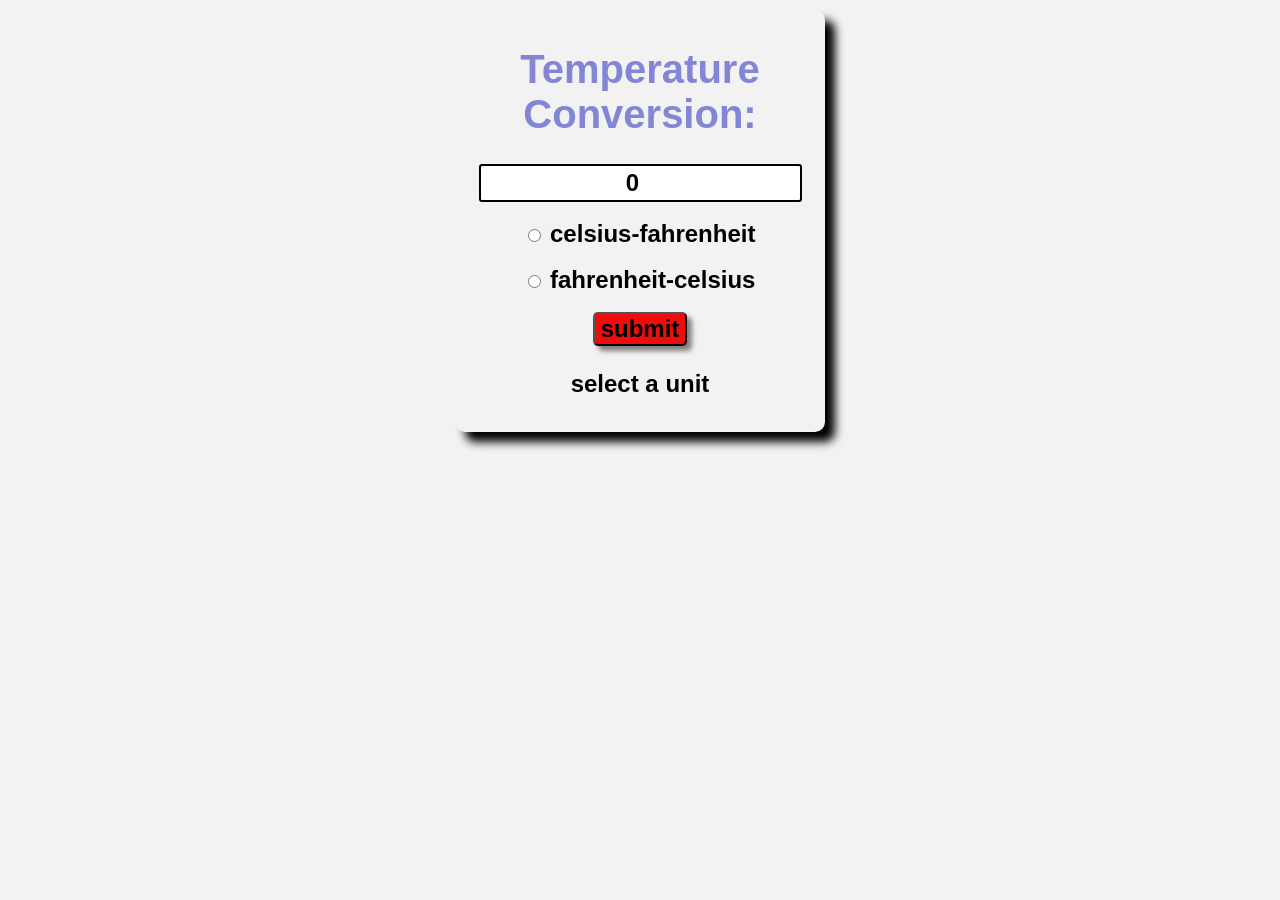
<file: project-2 temperature conversion/index.html>
<!DOCTYPE html>
<html lang="en">
<head>
    <meta charset="UTF-8">
    <meta name="viewport" content="width=device-width, initial-scale=1.0">
    <title>temperature conversion</title>
    <link rel="stylesheet" href="style.css">
</head>
<body>
    <form>
        <h1>Temperature Conversion:</h1>
        
        <input type="number" value="0" id="textbox"><br><br>
        <input type="radio"name="option" class="select"id="celsius">
        <label for="celsius">celsius-fahrenheit</label><br><br>
        <input type="radio"name="option"  class="select"id="fahrenheit">
        <label for="fahrenheit">fahrenheit-celsius</label><br><br>
<button type="button" onclick="convert()" id="submit">submit</button>
<p id="result">select a unit </p>
    </form>
    <script src="script.js"></script>
    
</body>
</html>
</file>
<file: project-2 temperature conversion/style.css>
body{
    background-color: #f2f2f2;
    font-family: Arial, sans-serif;
}
h1{
    text-align: center;
    color: #8286d5;
    font-size: 40px;
    
}
form{
    text-align:center;
    margin:auto;
    height: auto;
    width:350px;
    
    box-shadow: 10px 10px 10px;
    padding:10px;
    margin-top: 10px;
    border-radius: 10px;
}
#textbox{
    height: 30px;
     border-radius: 3px; 
     color: #020203;
     text-align: center;
     border: 2px solid black;
     padding: 2px;
     font-size: 1.5em;
     font-weight: bold;
}
label{
    font-size: 1.5em;
    padding:2px;
    font-weight: bold;
    
}

#submit{
    font-size: 1.5em;
    border-radius: 5px;
    font-weight: bolder;
    background-color: #ed0d0d;
    box-shadow: 5px 5px 5px rgb(129, 126, 126) ;
    cursor: pointer;

}
#result{
    font-size: 1.5em;
    font-weight: bold;
}
</file>
